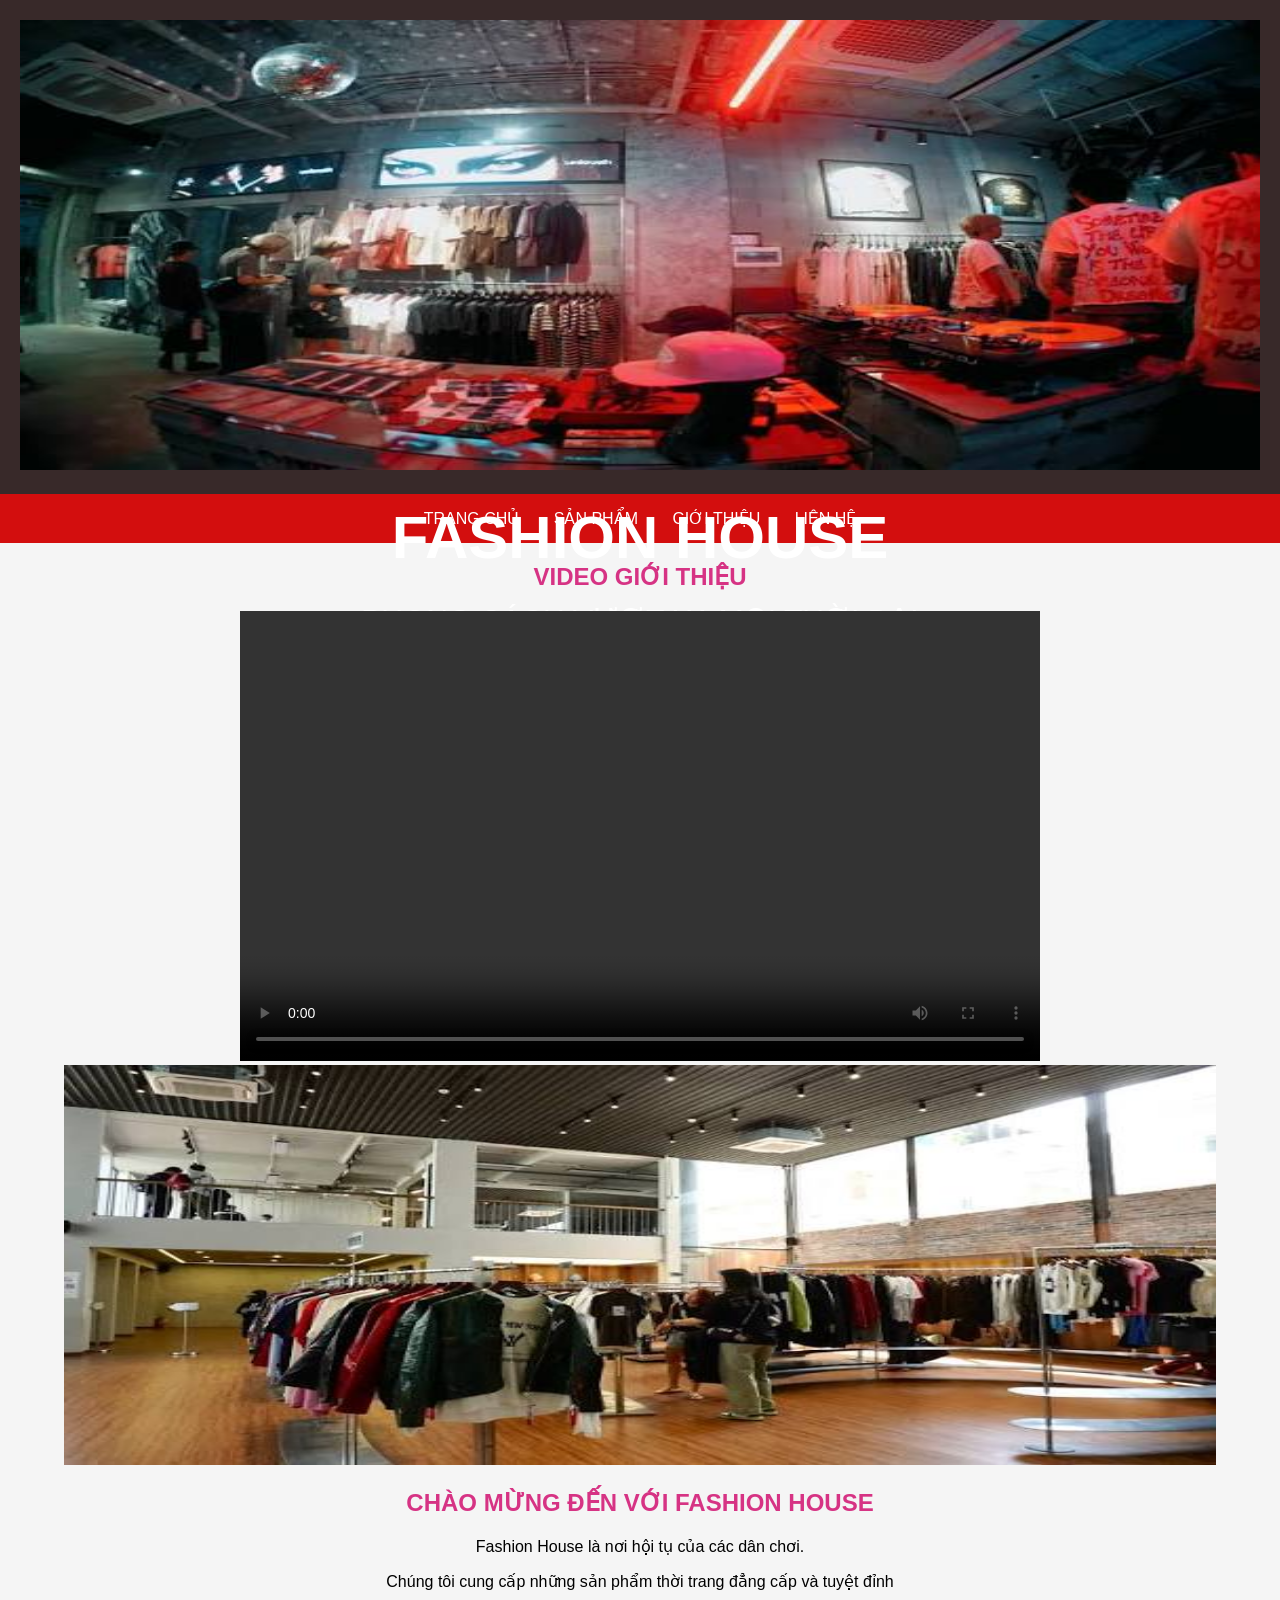
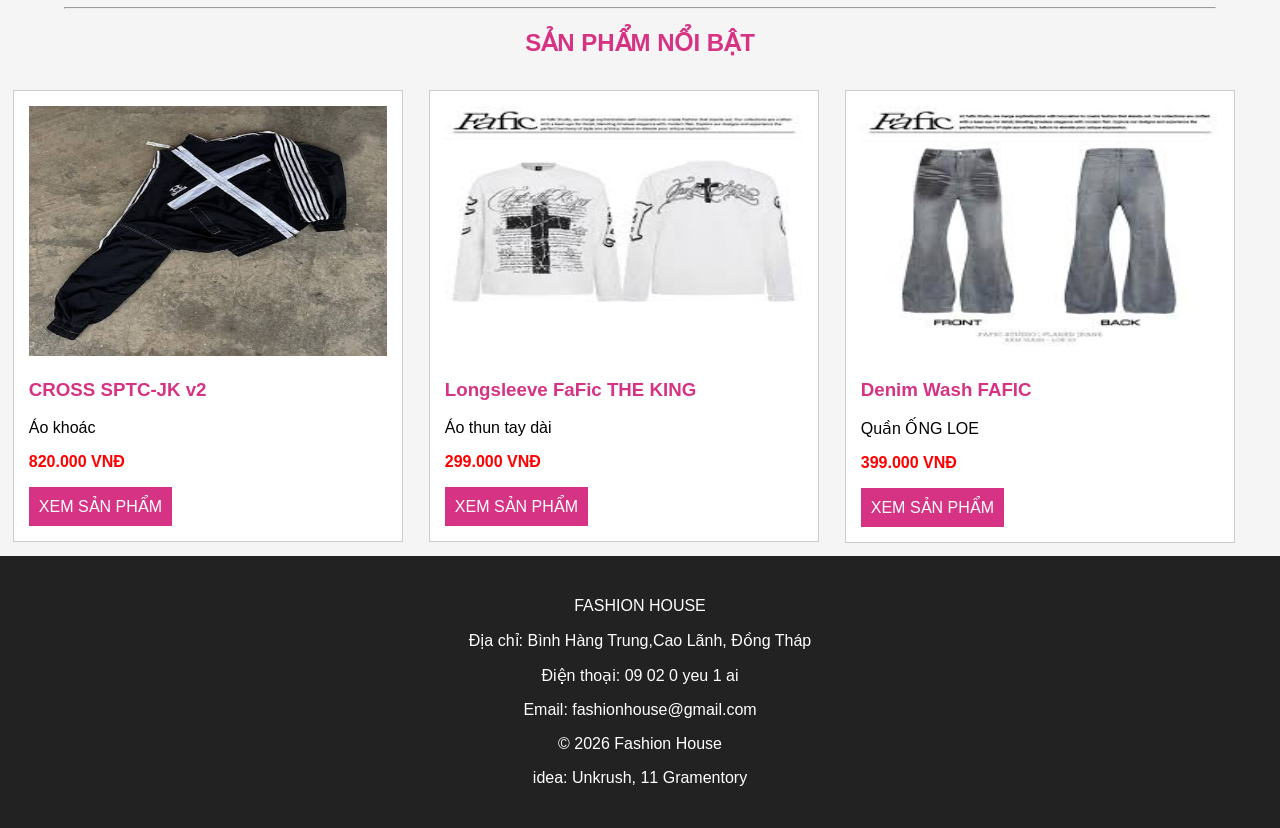
<file: index.html>
<!DOCTYPE html>
<html lang="en">
<head>
    <meta charset="UTF-8">
    <meta name="viewport" content="width=device-width, initial-scale=1.0">
    <title>FASHION HOUSE</title>
    <link rel="stylesheet" href="css/index.css">
</head>
<body>

    <div class="header">
        <img src="images/unkrush.jpg">
         <div class="chu">
        <h1>FASHION HOUSE</h1>
        <p>PHONG CÁCH VƯỢT XA MỌI THỜI ĐẠI</p>
        </div>
        </div>
    <div class="menu">
        <a href="index.html">TRANG CHỦ</a>
        <a href="webcon/sanpham.html">SẢN PHẨM</a>
        <a href="webcon/gioi-thieu.html">GIỚI THIỆU</a>
        <a href="webcon/lien-he.html">LIÊN HỆ</a>
    </div>
    
    
    <div class="content">
        
        <h2>VIDEO GIỚI THIỆU</h2>
            <video width="800px" height="450px" controls>
            <source src="video/11gra.mp4" type="video/mp4">
        </video>
        
        <img class="banner" src="images/11str.jpg">
        <h2>CHÀO MỪNG ĐẾN VỚI FASHION HOUSE</h2>
        <p>
            Fashion House là nơi hội tụ của các dân chơi.
        </p>
        <p>
            Chúng tôi cung cấp những sản phẩm thời trang
            đẳng cấp và tuyệt đỉnh
        </p>
        <hr>
            <h2>SẢN PHẨM NỔI BẬT</h2>
        </div>
        <div class="product">
            <img src="images/CROSS.jpg">
            <h3>CROSS SPTC-JK v2</h3>
            <p>Áo khoác</p>
            <p class="price">
                820.000 VNĐ
            </p>
            <a href="webcon/sanpham.html">
                XEM SẢN PHẨM
            </a>
    </div>

     <div class="product">
            <img src="images/theking.jpg">
            <h3>Longsleeve FaFic THE KING</h3>
            <p>Áo thun tay dài</p>
            <p class="price">
                299.000 VNĐ
            </p>
             <a href="webcon/sanpham.html">
                XEM SẢN PHẨM
            </a>
        </div>

        <div class="product">
            <img src="images/Denim.jpg">
            <h3>Denim Wash FAFIC</h3>
            <p>Quần ỐNG LOE</p>
            <p class="price">
                399.000 VNĐ
            </p>
             <a href="webcon/sanpham.html">
                XEM SẢN PHẨM
            </a>
        </div>

    <div class="footer">
        <p>FASHION HOUSE</p>
        <p>Địa chỉ: Bình Hàng Trung,Cao Lãnh, Đồng Tháp</p>
        <p>Điện thoại: 09 02 0 yeu 1 ai</p>
        <p>Email: fashionhouse@gmail.com</p>
        <p>© 2026 Fashion House</p>
        <p>idea: Unkrush, 11 Gramentory</p>

    </div>
</body>
</html>
</file>
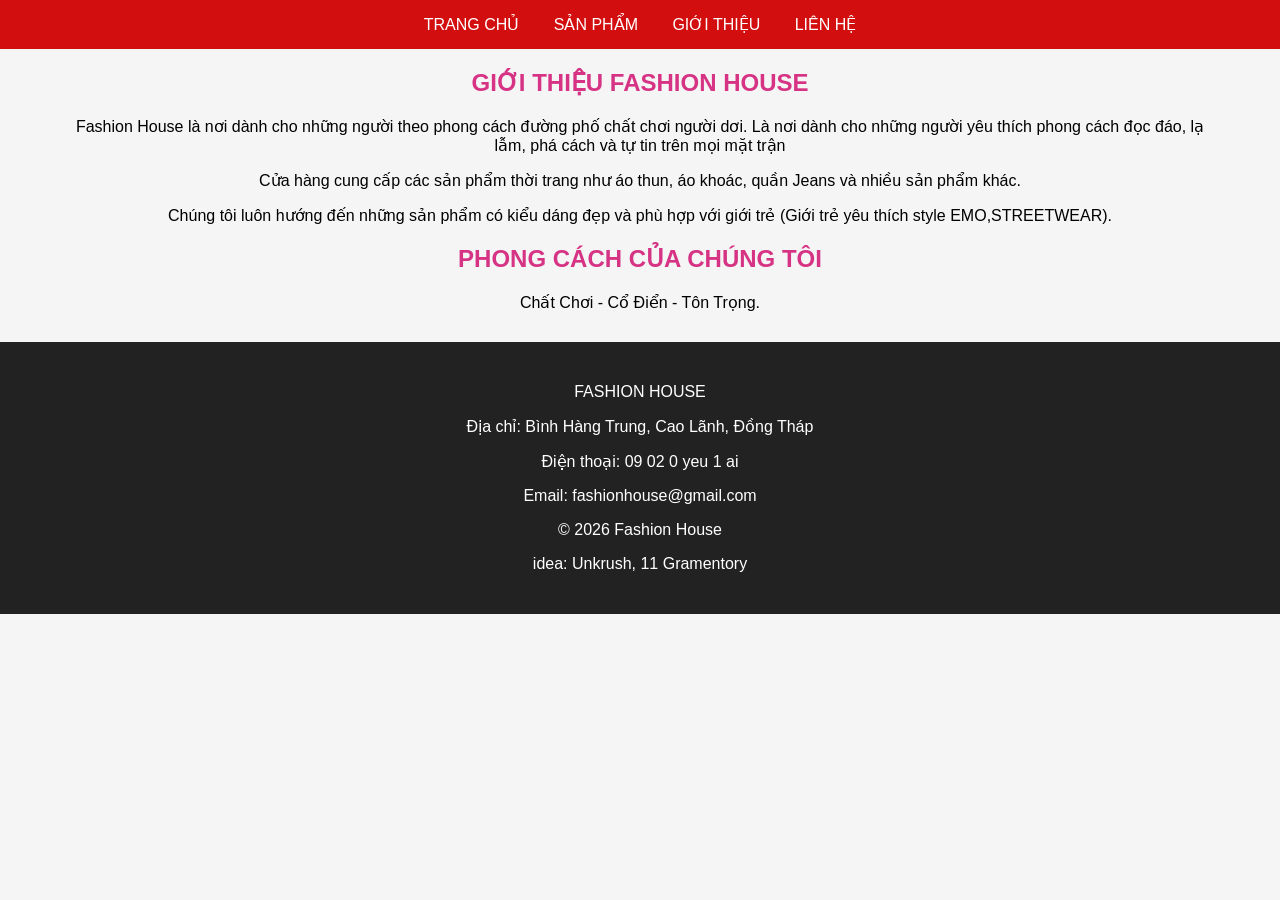
<file: webcon/gioi-thieu.html>
<!DOCTYPE html>
<html lang="vi">

<head>
    <meta charset="UTF-8">
    <meta name="viewport" content="width=device-width, initial-scale=1.0">
    <title>Giới thiệu</title>
    <link rel="stylesheet" href="../css/index.css">
</head>
<body>
    <div class="menu">
        <a href="../index.html">TRANG CHỦ</a>
        <a href="sanpham.html">SẢN PHẨM</a>
        <a href="gioi-thieu.html">GIỚI THIỆU</a>
        <a href="lien-he.html">LIÊN HỆ</a>
    </div>

    <div class="content">
        <h2>GIỚI THIỆU FASHION HOUSE</h2>

        <p>
            Fashion House là nơi dành cho những người theo phong cách đường phố chất chơi người dơi.
            Là nơi dành cho những người yêu thích phong cách đọc đáo, lạ lẫm, phá cách và tự tin trên mọi mặt trận
        
        </p>

        <p>
            Cửa hàng cung cấp các sản phẩm thời trang
            như áo thun, áo khoác, quần Jeans
            và nhiều sản phẩm khác.
        </p>

        <p>
            Chúng tôi luôn hướng đến những sản phẩm
            có kiểu dáng đẹp và phù hợp với giới trẻ (Giới trẻ yêu thích style EMO,STREETWEAR).
        </p>

        <h2>PHONG CÁCH CỦA CHÚNG TÔI</h2>

        <p>
           Chất Chơi - Cổ Điển - Tôn Trọng.
        </p>

    </div>

    <div class="footer">
        <p>FASHION HOUSE</p>
        <p>Địa chỉ: Bình Hàng Trung, Cao Lãnh, Đồng Tháp</p>
        <p>Điện thoại: 09 02 0 yeu 1 ai</p>
        <p>Email: fashionhouse@gmail.com</p>
        <p>© 2026 Fashion House</p>
        <p>idea: Unkrush, 11 Gramentory</p>
    </div>

</body>

</html>
</file>
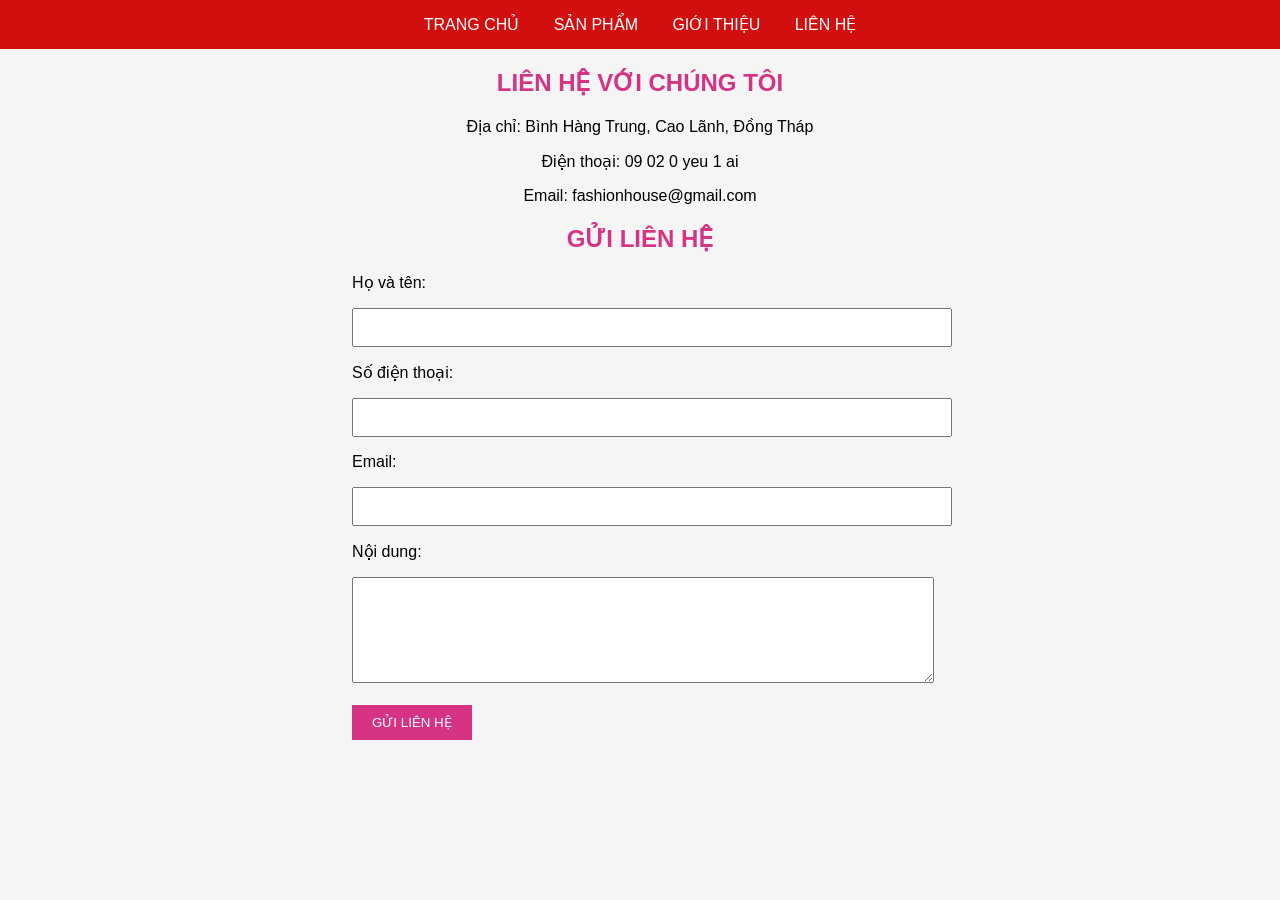
<file: webcon/lien-he.html>
<!DOCTYPE html>
<html lang="vi">

<head>
    <meta charset="UTF-8">
    <meta name="viewport" content="width=device-width, initial-scale=1.0">
    <title>Liên hệ</title>
    <link rel="stylesheet" href="../css/index.css">

</head>
<body>
    <div class="menu">
        <a href="../index.html">TRANG CHỦ</a>
        <a href="sanpham.html">SẢN PHẨM</a>
        <a href="gioi-thieu.html">GIỚI THIỆU</a>
        <a href="lien-he.html">LIÊN HỆ</a>
    </div>
   <div class="content">
    <h2>LIÊN HỆ VỚI CHÚNG TÔI</h2>
    <p>Địa chỉ: Bình Hàng Trung, Cao Lãnh, Đồng Tháp</p>
    <p>Điện thoại: 09 02 0 yeu 1 ai</p>
    <p>Email: fashionhouse@gmail.com</p>
    <h2>GỬI LIÊN HỆ</h2>

    <form>
        <p>Họ và tên:</p>
        <input type="text">
        <p>Số điện thoại:</p>
        <input type="text">
        <p>Email:</p>
        <input type="text">
        <p>Nội dung:</p>
        <textarea></textarea>
        <br><br>
        <input type="submit" value="GỬI LIÊN HỆ">
    </form>
</div>
</body>
</html>
</file>
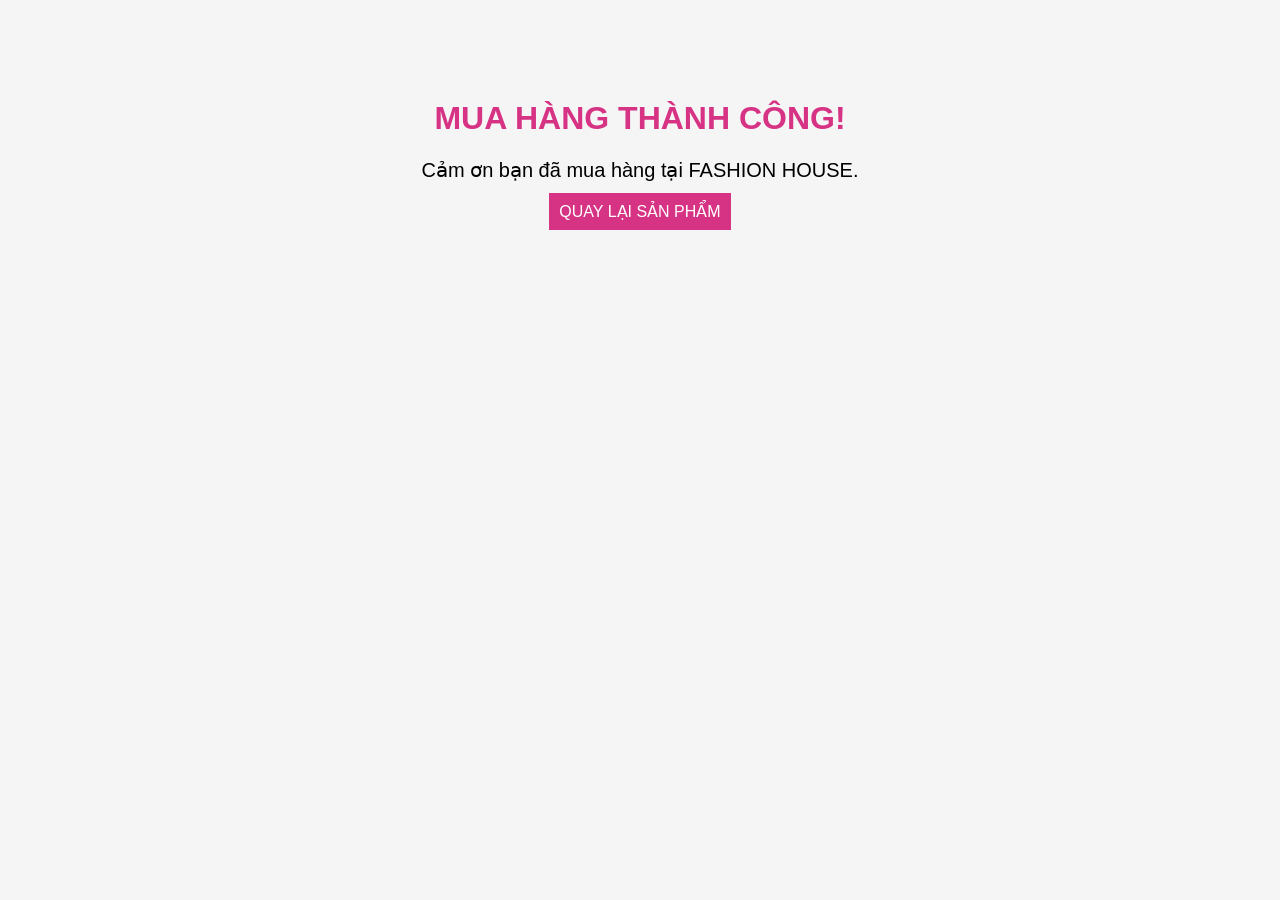
<file: webcon/mua.html>
<html>
<head>
    <meta name="viewport" content="width=device-width, initial-scale=1.0">
    <title>Mua hàng</title>
    <link rel="stylesheet" href="../css/index.css">
</head>
<body>
    <div class="buy-success">
        <h1>MUA HÀNG THÀNH CÔNG!</h1>
        <p>Cảm ơn bạn đã mua hàng tại FASHION HOUSE.</p>
        <a href="sanpham.html">QUAY LẠI SẢN PHẨM</a>
    </div>
</body>
</html>
</file>
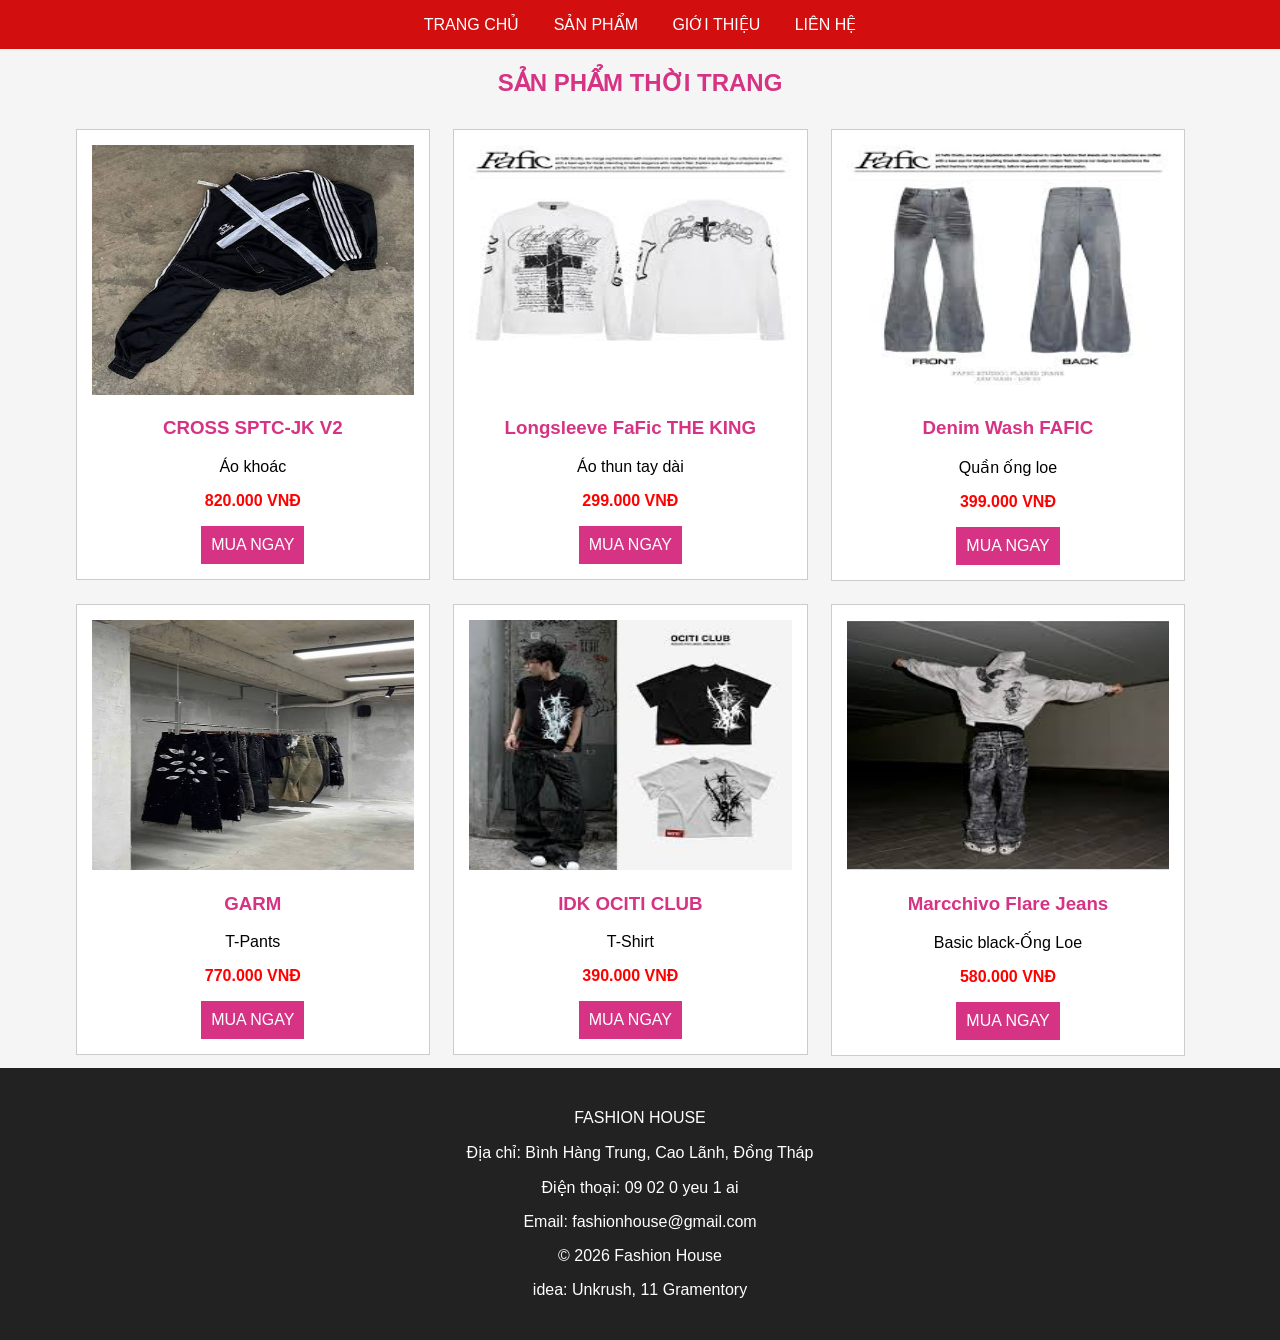
<file: webcon/sanpham.html>
<!DOCTYPE html>
<html lang="vi">

<head>
    <meta charset="UTF-8">
    <meta name="viewport" content="width=device-width, initial-scale=1.0">
    <title>Sản phẩm</title>
    <link rel="stylesheet" href="../css/index.css">
</head>

<body>

    <div class="menu">
        <a href="../index.html">TRANG CHỦ</a>
        <a href="sanpham.html">SẢN PHẨM</a>
        <a href="gioi-thieu.html">GIỚI THIỆU</a>
        <a href="lien-he.html">LIÊN HỆ</a>
    </div>

    <div class="content">
        <h2>SẢN PHẨM THỜI TRANG</h2>
        <div class="product">
            <img src="../images/CROSS.jpg">
            <h3>CROSS SPTC-JK V2</h3>
            <p>Áo khoác</p>
            <p class="price">
                820.000 VNĐ
            </p>
            <a href="mua.html" class="buy">MUA NGAY</a>
        </div>

        <div class="product">
            <img src="../images/theking.jpg">
            <h3>Longsleeve FaFic THE KING</h3>
            <p>Áo thun tay dài</p>
            <p class="price">
                299.000 VNĐ
            </p>
            <a href="mua.html" class="buy">MUA NGAY</a>
        </div>


        <div class="product">
            <img src="../images/Denim.jpg">
            <h3>Denim Wash FAFIC</h3>
            <p>Quần ống loe</p>
            <p class="price">
                399.000 VNĐ
            </p>
            <a href="mua.html" class="buy">MUA NGAY</a>
        </div>

        <div class="product">
            <img src="../images/garm.jpg">
            <h3>GARM</h3>
            <p>T-Pants</p>
            <p class="price">
                770.000 VNĐ
            </p>
            <a href="mua.html" class="buy">MUA NGAY</a>
        </div>
        <div class="product">
            <img src="../images/IDK.jpg">
            <h3>IDK OCITI CLUB</h3>
            <p>T-Shirt</p>
            <p class="price">
                390.000 VNĐ
            </p>
            <a href="mua.html" class="buy">MUA NGAY</a>
        </div>
        <div class="product">
            <img src="../images/C59.jpg">
            <h3>Marcchivo Flare Jeans</h3>
            <p>Basic black-Ống Loe</p>
            <p class="price">
                580.000 VNĐ
            </p>
            <a href="mua.html" class="buy">MUA NGAY</a>
        </div>
    </div>


    <div class="footer">
        <p>FASHION HOUSE</p>
        <p>Địa chỉ: Bình Hàng Trung, Cao Lãnh, Đồng Tháp</p>
        <p>Điện thoại: 09 02 0 yeu 1 ai</p>
        <p>Email: fashionhouse@gmail.com</p>
        <p>© 2026 Fashion House</p>
        <p>idea: Unkrush, 11 Gramentory</p>
    </div>
</body>
</html>
</file>
<file: css/index.css>
body {
    margin: 0;
    font-family: Arial;
    background-color: #f5f5f5;
}

.header {
    background-color: #382929;
    color: white;
    text-align: center;
    padding: 20px;
}
.header img {
    width: 100%;
    height: 450px;
    transition: transform 0.3s;
}
.chu {
    position: absolute;
    top: 65%;
    left: 50%;
    transform: translate(-50%, -50%);
    color: rgb(255, 255, 255);
}
.chu h1 {
    font-size: 60px;
    margin: 0;
}
.chu p {
    font-size: 30px;
}
.menu {
    background-color: #d30e0e;
    text-align: center;
    padding: 15px;
}
.menu a {
    color: white;
    text-decoration: none;
    padding: 15px;
}
.menu a:hover {
    background-color: #0fa088;
}
.content {
    width: 90%;
    margin: 20px auto;
    text-align: center;
}
.content img
{
    width: 100%;
    height: 400px;
    transition: transform 0.3s;
}
.banner {
    width: 100%;
    height: 300px;
}
.content h2 {
    color: #d63384;
    margin: 20px;
}
.product {
    width: 28%;
    float: left;
    background-color: white;
    border: 1px solid #cccccc;
    padding: 15px;
    margin: 1%;
}
.product img {
    width: 100%;
    height: 250px;
     transition: transform 0.3s;
}
.product h3 {
    color: #d63384;
}
.price {
    color: red;
    font-weight: bold;
}
.product a {
    display: inline-block;
    background-color: #d63384;
    color: white;
    padding: 10px;
    text-decoration: none;
}
.footer {
    clear: both;
    background-color: #222222;
    color: white;
    text-align: center;
    padding: 25px;
    margin-top: 30px;
}
.buy-success {
    text-align: center;
    margin: 100px;
}
.buy-success h1 {
    color: #d63384;
}
.buy-success p {
    font-size: 20px;
}
.buy-success a {
    background-color: #d63384;
    color: white;
    padding: 10px;
    text-decoration: none;
}
form {
    width: 50%;
    margin: auto;
    text-align: left;
}

form input[type="text"] {
    width: 100%;
    padding: 10px;
}

textarea {
    width: 100%;
    height: 100px;
}

form input[type="submit"] {
    background-color: #d63384;
    color: white;
    padding: 10px 20px;
    border: none;
}
.product img:hover {
    transform: scale(1.1);
}
</file>
